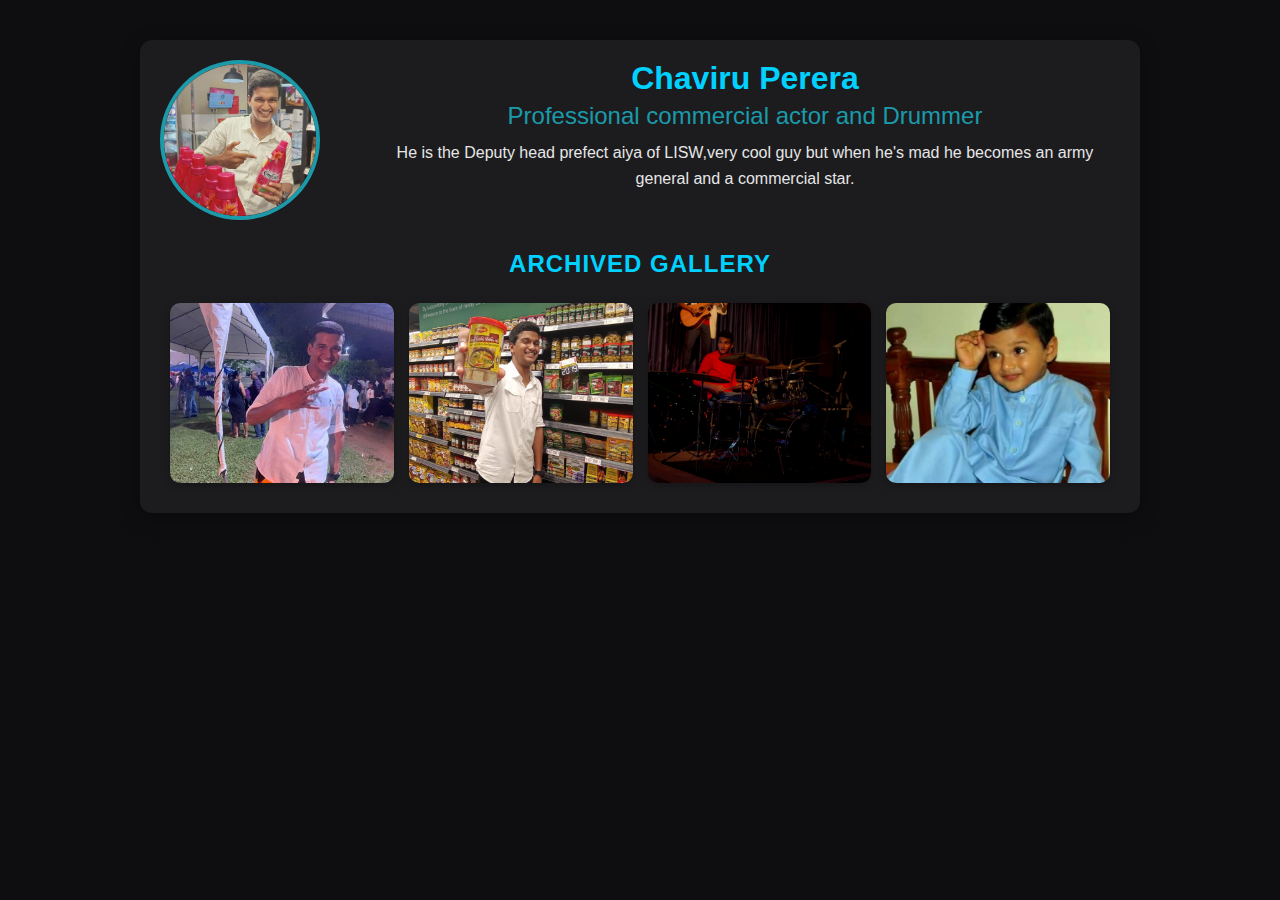
<file: assets/otherpages/chaviru.html>
<!DOCTYPE html>
<html lang="en">
<head>
  <meta charset="UTF-8" />
  <meta name="viewport" content="width=device-width, initial-scale=1.0"/>
  <title>Archived Bio of Chaviru</title>
  <link rel="stylesheet" href="../styles/bio.css">
  <link rel="shortcut icon" type="x-icon"  href="../images/archive-chats.ico">
</head>


<body>

  <div class="bio-container">
    <div class="bio-header">
      <img src="../images/profiles/img3.jpg" alt="Profile Picture" class="profile-pic" />
      <div class="bio-info">
        <h1>Chaviru Perera</h1>
        <h2>Professional commercial actor and Drummer</h2>
        <p>
          He is the Deputy head prefect aiya of LISW,very cool guy but when he's mad he becomes an army general and
          a commercial star. 
        </p>
      </div>
    </div>

    <div class="gallery">
      <h3>Archived Gallery</h3>
      <div class="gallery-grid">
        <img src="../images/chaviru/chaviru1.jpg" alt="Photo 1" />
        <img src="../images/chaviru/chaviru2.jpg" alt="Photo 2" />
        <img src="../images/chaviru/chaviru3.jpg" alt="Photo 3" />
        <img src="../images/chaviru/chaviru4.jpg" alt="Photo 4" />
      </div>
    </div>
  </div>

</body>
</html>
</file>
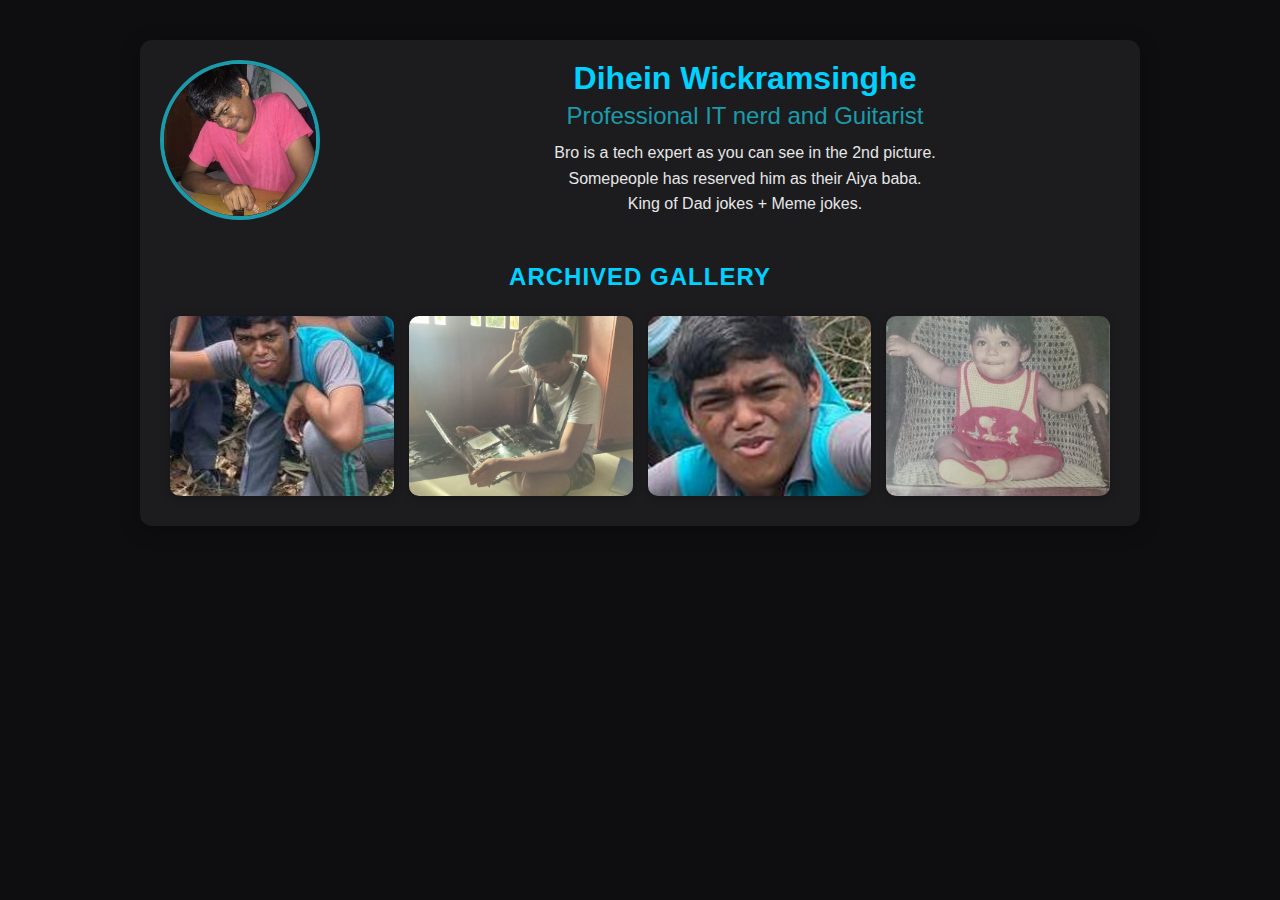
<file: assets/otherpages/dihein.html>
<!DOCTYPE html>
<html lang="en">
<head>
  <meta charset="UTF-8" />
  <meta name="viewport" content="width=device-width, initial-scale=1.0"/>
  <title>Archived Bio of Dihein</title>
  <link rel="stylesheet" href="../styles/bio.css">
  <link rel="shortcut icon" type="x-icon"  href="../images/archive-chats.ico">
</head>


<body>

  <div class="bio-container">
    <div class="bio-header">
      <img src="../images/profiles/img9.jpg" alt="Profile Picture" class="profile-pic" />
      <div class="bio-info">
        <h1>Dihein Wickramsinghe</h1>
        <h2>Professional IT nerd and Guitarist</h2>
        <p>
          Bro is a tech expert as you can see in the 2nd picture. <br>
          Somepeople has reserved him as their Aiya baba. <br>
          King of Dad jokes + Meme jokes.
      </p>
      </div>
    </div>

    <div class="gallery">
      <h3>Archived Gallery</h3>
      <div class="gallery-grid">
        <img src="../images/dihein/dihein1.jpg" alt="Photo 1" />
        <img src="../images/dihein/dihein2.jpg" alt="Photo 2" />
        <img src="../images/dihein/dihein3.jpg" alt="Photo 3" />
        <img src="../images/dihein/dihein4.jpg" alt="Photo 4" />
      </div>
    </div>
  </div>

</body>
</html>
</file>
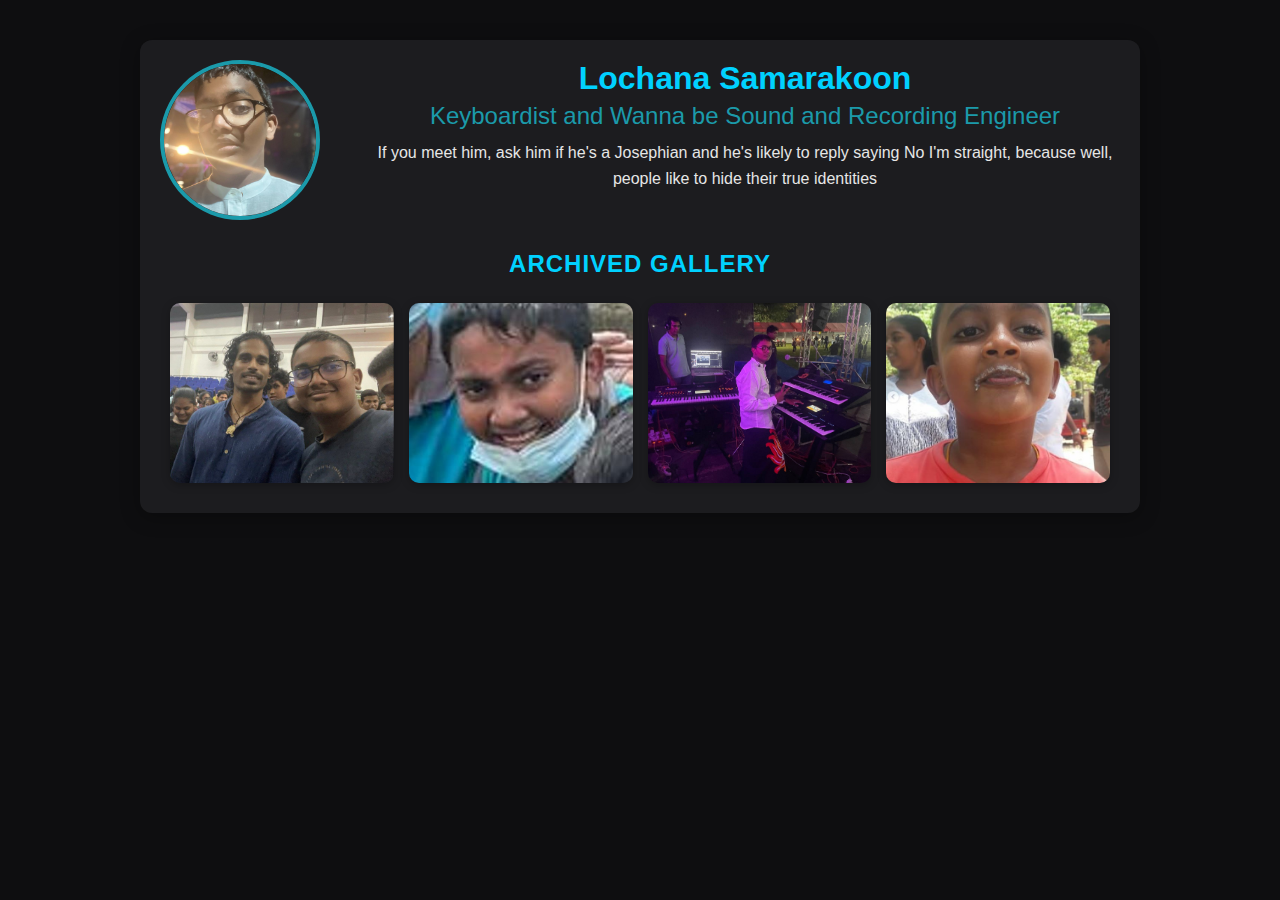
<file: assets/otherpages/lochana.html>
<!DOCTYPE html>
<html lang="en">
<head>
  <meta charset="UTF-8" />
  <meta name="viewport" content="width=device-width, initial-scale=1.0"/>
  <title>Archived Bio of Lochana</title>
  <link rel="stylesheet" href="../styles/bio.css">
  <link rel="shortcut icon" type="x-icon"  href="../images/archive-chats.ico">
</head>


<body>

  <div class="bio-container">
    <div class="bio-header">
      <img src="../images/profiles/img1.jpg" alt="Profile Picture" class="profile-pic" />
      <div class="bio-info">
        <h1>Lochana Samarakoon</h1>
        <h2>Keyboardist and Wanna be Sound and Recording Engineer</h2>
        <p>
            If you meet him, ask him if he's a Josephian and he's likely to reply saying No I'm straight, because well, people like to hide their true identities
        </p>
      </div>
    </div>

    <div class="gallery">
      <h3>Archived Gallery</h3>
      <div class="gallery-grid">
        <img src="../images/lochana/loch1.jpg" alt="Photo 1" />
        <img src="../images/lochana/loch2.jpg" alt="Photo 2" />
        <img src="../images/lochana/loch3.jpg" alt="Photo 3" />
        <img src="../images/lochana/loch4.jpg" alt="Photo 4" />
      </div>
    </div>
  </div>

</body>
</html>
</file>
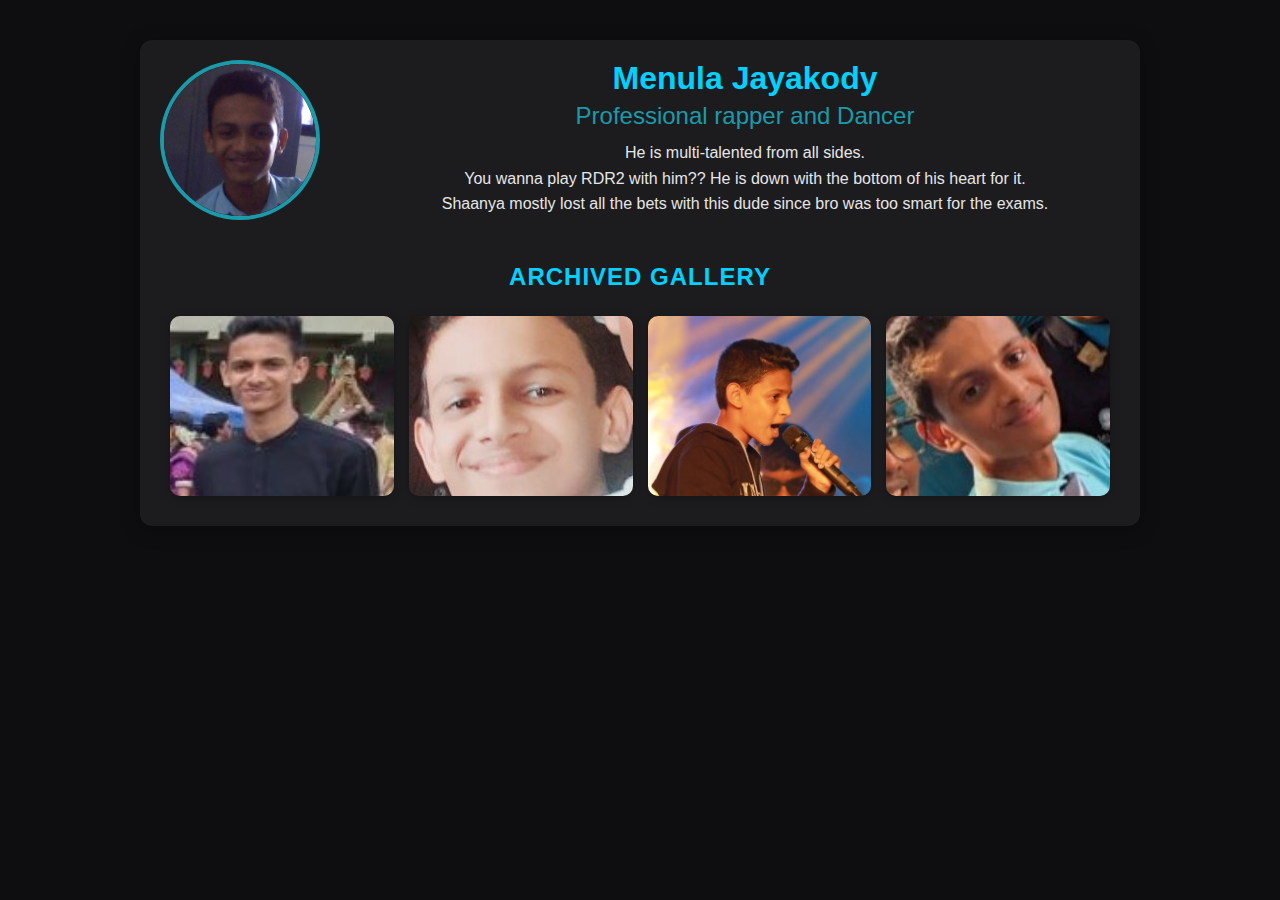
<file: assets/otherpages/menula.html>
<!DOCTYPE html>
<html lang="en">
<head>
  <meta charset="UTF-8" />
  <meta name="viewport" content="width=device-width, initial-scale=1.0"/>
  <title>Archived Bio of Menula</title>
  <link rel="stylesheet" href="../styles/bio.css">
  <link rel="shortcut icon" type="x-icon"  href="../images/archive-chats.ico">
</head>


<body>

  <div class="bio-container">
    <div class="bio-header">
      <img src="../images/profiles/img6.jpg" alt="Profile Picture" class="profile-pic" />
      <div class="bio-info">
        <h1>Menula Jayakody</h1>
        <h2>Professional rapper and Dancer</h2>
        <p>
          He is multi-talented from all sides. <br>
          You wanna play RDR2 with him?? He is down with the bottom of his heart for it. <br>
          Shaanya mostly lost all the bets with this dude since bro was too smart for the exams.
      </p>
      </div>
    </div>

    <div class="gallery">
      <h3>Archived Gallery</h3>
      <div class="gallery-grid">
        <img src="../images/menula/menula1.jpg" alt="Photo 1" />
        <img src="../images/menula/menula2.jpg" alt="Photo 2" />
        <img src="../images/menula/menula3.jpg" alt="Photo 3" />
        <img src="../images/menula/menula4.jpg" alt="Photo 4" />
      </div>
    </div>
  </div>

</body>
</html>
</file>
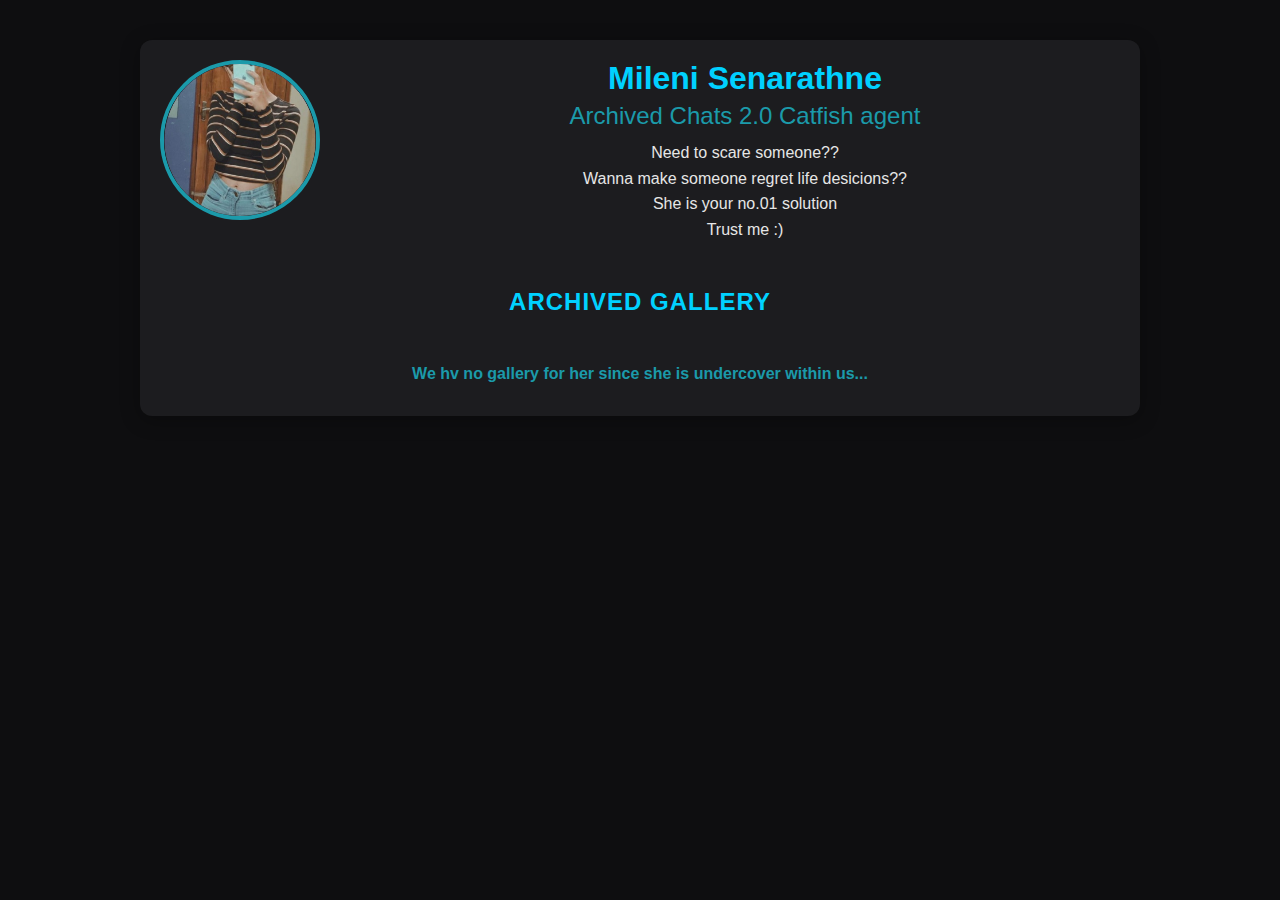
<file: assets/otherpages/mileni.html>
<!DOCTYPE html>
<html lang="en">
<head>
  <meta charset="UTF-8" />
  <meta name="viewport" content="width=device-width, initial-scale=1.0"/>
  <title>Archived Bio of Melini</title>
  <link rel="stylesheet" href="../styles/bio.css">
  <link rel="shortcut icon" type="x-icon"  href="../images/archive-chats.ico">
</head>


<body>

  <div class="bio-container">
    <div class="bio-header">
      <img src="../images/profiles/img10.jpg" alt="Profile Picture" class="profile-pic" />
      <div class="bio-info">
        <h1>Mileni Senarathne</h1>
        <h2>Archived Chats 2.0 Catfish agent</h2>
        <p>
          Need to scare someone?? <br>
          Wanna make someone regret life desicions?? <br>
          She is your no.01 solution <br>
          Trust me :)
      </p>
      </div>
    </div>

    <div class="gallery">
      <h3>Archived Gallery</h3>
      <div class="gallery-grid">
        <h2>We hv no gallery for her since she is undercover within us...</h2>
      </div>
    </div>
  </div>

</body>
</html>
</file>
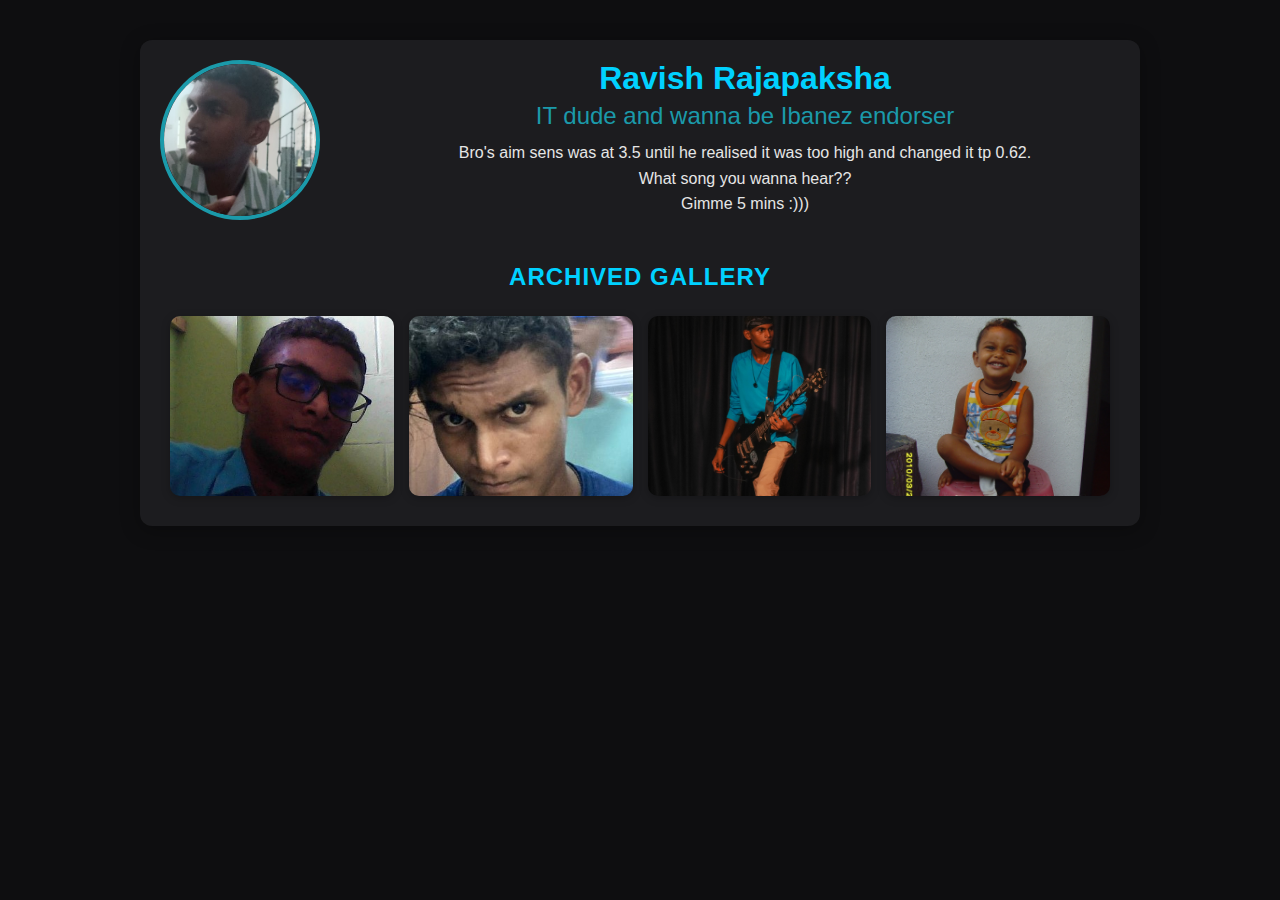
<file: assets/otherpages/ravish.html>
<!DOCTYPE html>
<html lang="en">
<head>
  <meta charset="UTF-8" />
  <meta name="viewport" content="width=device-width, initial-scale=1.0"/>
  <title>Archived Bio of Ravish</title>
  <link rel="stylesheet" href="../styles/bio.css">
  <link rel="shortcut icon" type="x-icon"  href="../images/archive-chats.ico">
</head>


<body>

  <div class="bio-container">
    <div class="bio-header">
      <img src="../images/profiles/img2.jpg" alt="Profile Picture" class="profile-pic" />
      <div class="bio-info">
        <h1>Ravish Rajapaksha</h1>
        <h2>IT dude and wanna be Ibanez endorser</h2>
        <p>
          Bro's aim sens was at 3.5 until he realised it was too high and changed it tp 0.62. <br>
          What song you wanna hear?? <br>
          Gimme 5 mins :)))
      </p>
      </div>
    </div>

    <div class="gallery">
      <h3>Archived Gallery</h3>
      <div class="gallery-grid">
        <img src="../images/ravish/ravish1.jpg" alt="Photo 1" />
        <img src="../images/ravish/ravish2.jpg" alt="Photo 2" />
        <img src="../images/ravish/ravish3.jpg" alt="Photo 3" />
        <img src="../images/ravish/ravish4.jpg" alt="Photo 4" />
      </div>
    </div>
  </div>

</body>
</html>
</file>
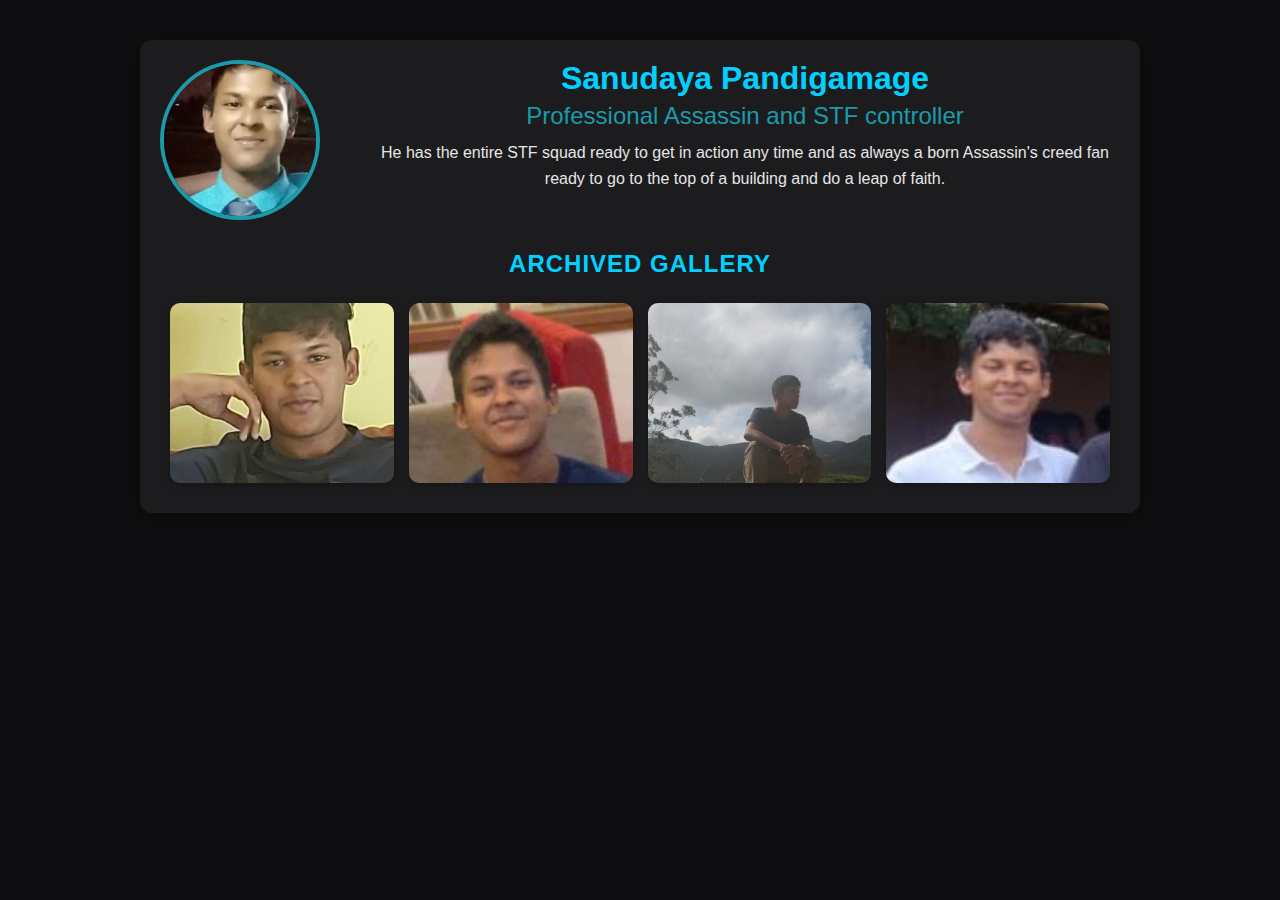
<file: assets/otherpages/sanudaya.html>
<!DOCTYPE html>
<html lang="en">
<head>
  <meta charset="UTF-8" />
  <meta name="viewport" content="width=device-width, initial-scale=1.0"/>
  <title>Archived Bio of Sanudaya</title>
  <link rel="stylesheet" href="../styles/bio.css">
  <link rel="shortcut icon" type="x-icon"  href="../images/archive-chats.ico">
</head>


<body>

  <div class="bio-container">
    <div class="bio-header">
      <img src="../images/profiles/img8.jpg" alt="Profile Picture" class="profile-pic" />
      <div class="bio-info">
        <h1>Sanudaya Pandigamage</h1>
        <h2>Professional Assassin and STF controller</h2>
        <p>
          He has the entire STF squad ready to get in action any time and as always a born Assassin's creed fan
        ready to go to the top of a building and do a leap of faith.</p>
      </div>
    </div>

    <div class="gallery">
      <h3>Archived Gallery</h3>
      <div class="gallery-grid">
        <img src="../images/sanudya/sanudaya1.jpg" alt="Photo 1" />
        <img src="../images/sanudya/sanudaya2.jpg" alt="Photo 2" />
        <img src="../images/sanudya/sanudaya3.jpg" alt="Photo 3" />
        <img src="../images/sanudya/sanudaya4.jpg" alt="Photo 4" />
      </div>
    </div>
  </div>

</body>
</html>
</file>
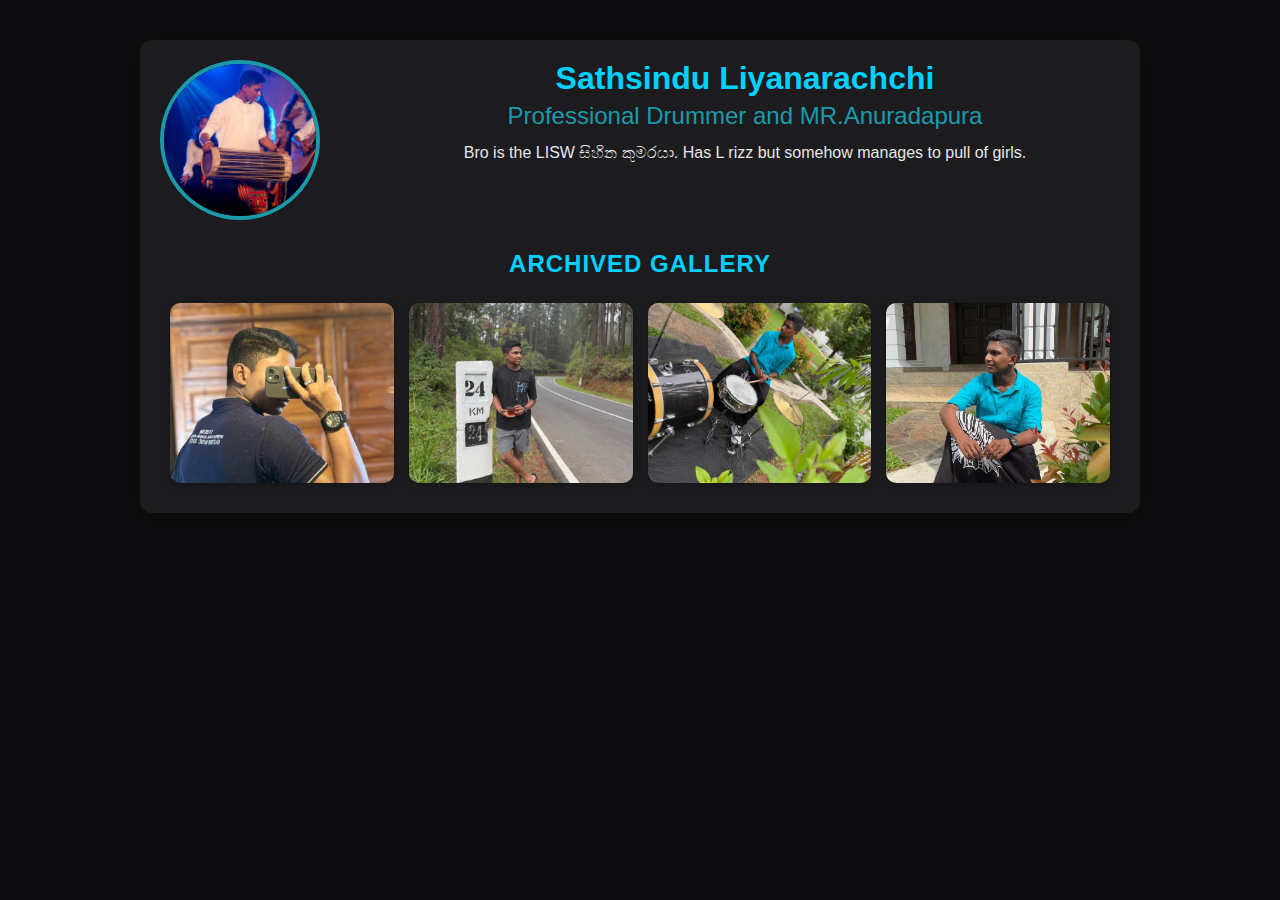
<file: assets/otherpages/sathsindu.html>
<!DOCTYPE html>
<html lang="en">
<head>
  <meta charset="UTF-8" />
  <meta name="viewport" content="width=device-width, initial-scale=1.0"/>
  <title>Archived Bio of Sathsindu</title>
  <link rel="stylesheet" href="../styles/bio.css">
  <link rel="shortcut icon" type="x-icon"  href="../images/archive-chats.ico">
</head>


<body>

  <div class="bio-container">
    <div class="bio-header">
      <img src="../images/profiles/img5.jpg" alt="Profile Picture" class="profile-pic" />
      <div class="bio-info">
        <h1>Sathsindu Liyanarachchi</h1>
        <h2>Professional Drummer and MR.Anuradapura</h2>
        <p>
          Bro is the LISW සිහින කුමරයා. Has L rizz but somehow manages to pull of girls.
        </p>
      </div>
    </div>

    <div class="gallery">
      <h3>Archived Gallery</h3>
      <div class="gallery-grid">
        <img src="../images/sathsi/sathsi1.jpg" alt="Photo 1" />
        <img src="../images/sathsi/sathsi2.jpg" alt="Photo 2" />
        <img src="../images/sathsi/sathsi3.jpg" alt="Photo 3" />
        <img src="../images/sathsi/sathsi4.jpg" alt="Photo 4" />
      </div>
    </div>
  </div>

</body>
</html>
</file>
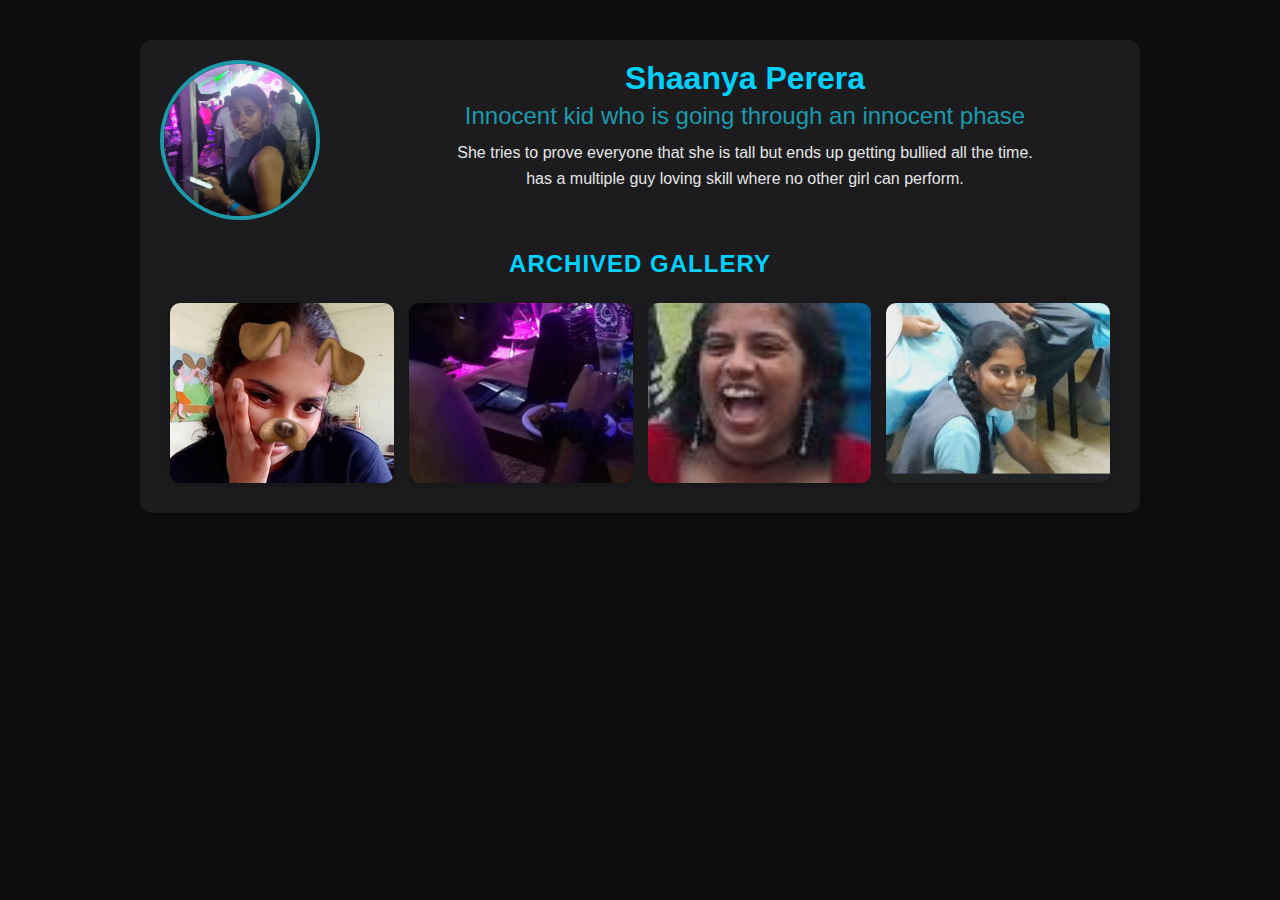
<file: assets/otherpages/shaanya.html>
<!DOCTYPE html>
<html lang="en">
<head>
  <meta charset="UTF-8" />
  <meta name="viewport" content="width=device-width, initial-scale=1.0"/>
  <title>Archived Bio of Shaanya</title>
  <link rel="stylesheet" href="../styles/bio.css">
  <link rel="shortcut icon" type="x-icon"  href="../images/archive-chats.ico">
</head>


<body>

  <div class="bio-container">
    <div class="bio-header">
      <img src="../images/profiles/img4.jpg" alt="Profile Picture" class="profile-pic" />
      <div class="bio-info">
        <h1>Shaanya Perera</h1>
        <h2>Innocent kid who is going through an innocent phase </h2>
        <p>
            She tries to prove everyone that she is tall but ends up getting bullied all the time. <br>
            has a multiple guy loving skill where no other girl can perform.
        </p>
      </div>
    </div>

    <div class="gallery">
      <h3>Archived Gallery</h3>
      <div class="gallery-grid">
        <img src="../images/shaanya/shaan1.jpg" alt="Photo 1" />
        <img src="../images/shaanya/shaan2.jpg" alt="Photo 2" />
        <img src="../images/shaanya/shaan3.jpg" alt="Photo 3" />
        <img src="../images/shaanya/shaan4.jpg" alt="Photo 4" />
      </div>
    </div>
  </div>

</body>
</html>
</file>
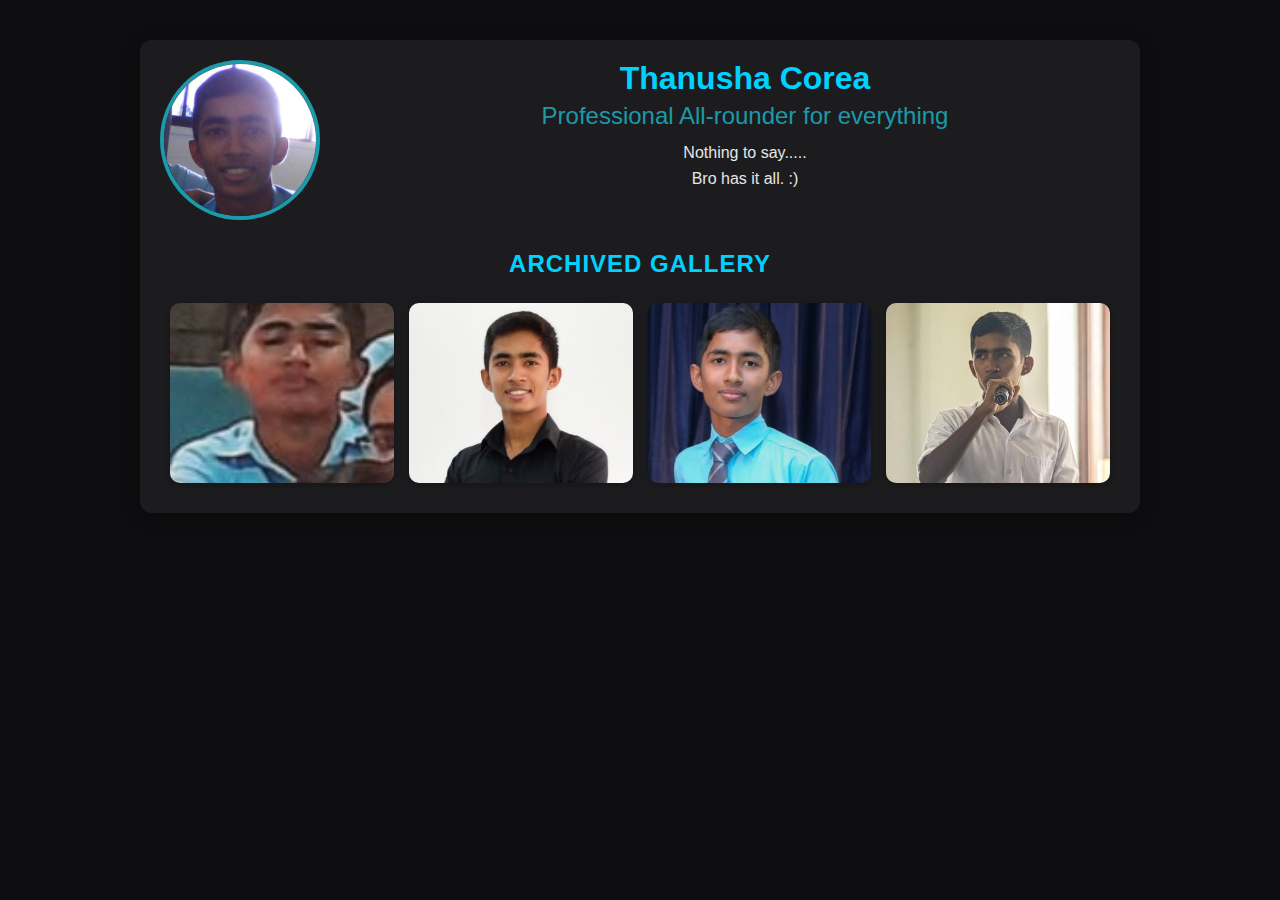
<file: assets/otherpages/thanusha.html>
<!DOCTYPE html>
<html lang="en">
<head>
  <meta charset="UTF-8" />
  <meta name="viewport" content="width=device-width, initial-scale=1.0"/>
  <title>Archived Bio of Thanusha</title>
  <link rel="stylesheet" href="../styles/bio.css">
  <link rel="shortcut icon" type="x-icon"  href="../images/archive-chats.ico">
</head>


<body>

  <div class="bio-container">
    <div class="bio-header">
      <img src="../images/profiles/img7.jpg" alt="Profile Picture" class="profile-pic" />
      <div class="bio-info">
        <h1>Thanusha Corea</h1>
        <h2>Professional All-rounder for everything</h2>
        <p>
          Nothing to say..... <br>
          Bro has it all. :)
      </p>
      </div>
    </div>

    <div class="gallery">
      <h3>Archived Gallery</h3>
      <div class="gallery-grid">
        <img src="../images/thanusha/thanusha1.jpg" alt="Photo 1" />
        <img src="../images/thanusha/thanusha2.jpg" alt="Photo 2" />
        <img src="../images/thanusha/thanusha3.jpg" alt="Photo 3" />
        <img src="../images/thanusha/thanusha4.jpg" alt="Photo 4" />
      </div>
    </div>
  </div>

</body>
</html>
</file>
<file: assets/styles/bio.css>
:root {
  --font-family: 'Segoe UI', Tahoma, Geneva, Verdana, sans-serif;

  /* Color scheme */
  --background-color: #0E0E10;           /* Deep matte black */
  --container-bg: #1C1C1F;               /* Graphite gray (surface) */
  --primary-color: #00D1FF;              /* Neon cyan – techy pop */
  --highlight-color: #1B9AAA;            /* Muted teal (secondary accent) */
  --text-color: #E6E6E6;                 /* Subtle light gray-white */
  --muted-text-color: #AAAAAA;           /* For less-emphasized text */

  /* Box shadows */
  --box-shadow-light: 0 4px 20px rgba(0, 0, 0, 0.3);
  --box-shadow-image: 0 2px 8px rgba(0, 0, 0, 0.25);

  /* Optional additions */
  --button-hover-bg: #00bfe6;            /* Slightly dimmer neon cyan for hover */
  --link-color: #00D1FF;
  --link-hover-color: #1B9AAA;
  --border-color: #2A2A2D;               /* Subtle border for containers */
}

* {
  box-sizing: border-box;
}

body {
  margin: 0;
  font-family: var(--font-family);
  background-color: var(--background-color);
  color: var(--muted-text-color);
}

.bio-container {
  max-width: 1000px;
  margin: 40px auto;
  padding: 20px;
  background-color: var(--container-bg);
  border-radius: 12px;
  box-shadow: var(--box-shadow-light);
  transition: transform 0.3s ease-in-out;
}

.bio-container:hover {
  transform: scale(1.02); /* Slightly enlarges on hover for emphasis */
}

.bio-header {
  display: flex;
  flex-direction: column;
  align-items: center;
  gap: 20px;
  transition: transform 0.3s ease-in-out;
}

.bio-header:hover {
  transform: translateY(-10px); /* Subtle lift on header hover */
}

.profile-pic {
  width: 160px;
  height: 160px;
  border-radius: 50%;
  object-fit: cover;
  border: 4px solid var(--highlight-color);
  transition: transform 0.3s ease, border 0.3s ease;
}

.profile-pic:hover {
  transform: scale(1.1); /* Slight zoom effect on hover */
  border-color: var(--primary-color); /* Highlight border color */
}

.bio-info {
  text-align: center;
}

.bio-info h1 {
  margin: 0;
  font-size: 2rem;
  color: var(--primary-color);
  position: relative;
  overflow: hidden;
}

.bio-info h1::after {
  content: '';
  position: absolute;
  bottom: 0;
  left: 0;
  width: 100%;
  height: 2px;
  background-color: var(--primary-color);
  transform: scaleX(0);
  transition: transform 0.3s ease-in-out;
}

.bio-info h1:hover::after {
  transform: scaleX(1); /* Underline effect on hover */
}

.bio-info h2 {
  margin: 5px 0;
  font-weight: normal;
  color: var(--highlight-color);
  transition: color 0.3s ease-in-out;
}

.bio-info h2:hover {
  color: var(--primary-color); /* Change color on hover */
}

.bio-info p {
  margin-top: 10px;
  line-height: 1.6;
  color: var(--text-color);
}

.gallery {
  margin-top: 30px;
}

.gallery h3 {
  text-align: center;
  margin-bottom: 15px;
  color: var(--primary-color);
  font-size: 1.5rem;
  text-transform: uppercase;
  letter-spacing: 1px;
}

.gallery-grid {
  display: grid;
  grid-template-columns: repeat(auto-fit, minmax(150px, 1fr));
  gap: 15px;
  padding: 10px;
}

.gallery-grid img {
  width: 100%;
  height: 180px;
  object-fit: cover;
  border-radius: 10px;
  box-shadow: var(--box-shadow-image);
  transition: transform 0.3s ease, filter 0.3s ease;
}

.gallery-grid img:hover {
  transform: scale(1.05); /* Slight zoom effect on hover */
  filter: grayscale(50%); /* Apply grayscale on hover */
  box-shadow: 0 8px 20px rgba(0, 0, 0, 0.5); /* Larger shadow effect */
}

.gallery-grid h2 {
  text-align: center;
  color: var(--highlight-color);
  font-size: 1rem;
  opacity: 1;
  transform: translateY(10px);
  transition: opacity 0.3s ease-in-out, transform 0.3s ease-in-out;
}

.gallery-grid img:hover + h2 {
  opacity: 1;
  transform: translateY(0); /* Reveal text on image hover */
}

@media (min-width: 768px) {
  .bio-header {
    flex-direction: row;
    align-items: flex-start;
    text-align: left;
  }

  .profile-pic {
    margin-right: 30px;
  }

  .bio-info {
    flex: 1;
  }
}
</file>
